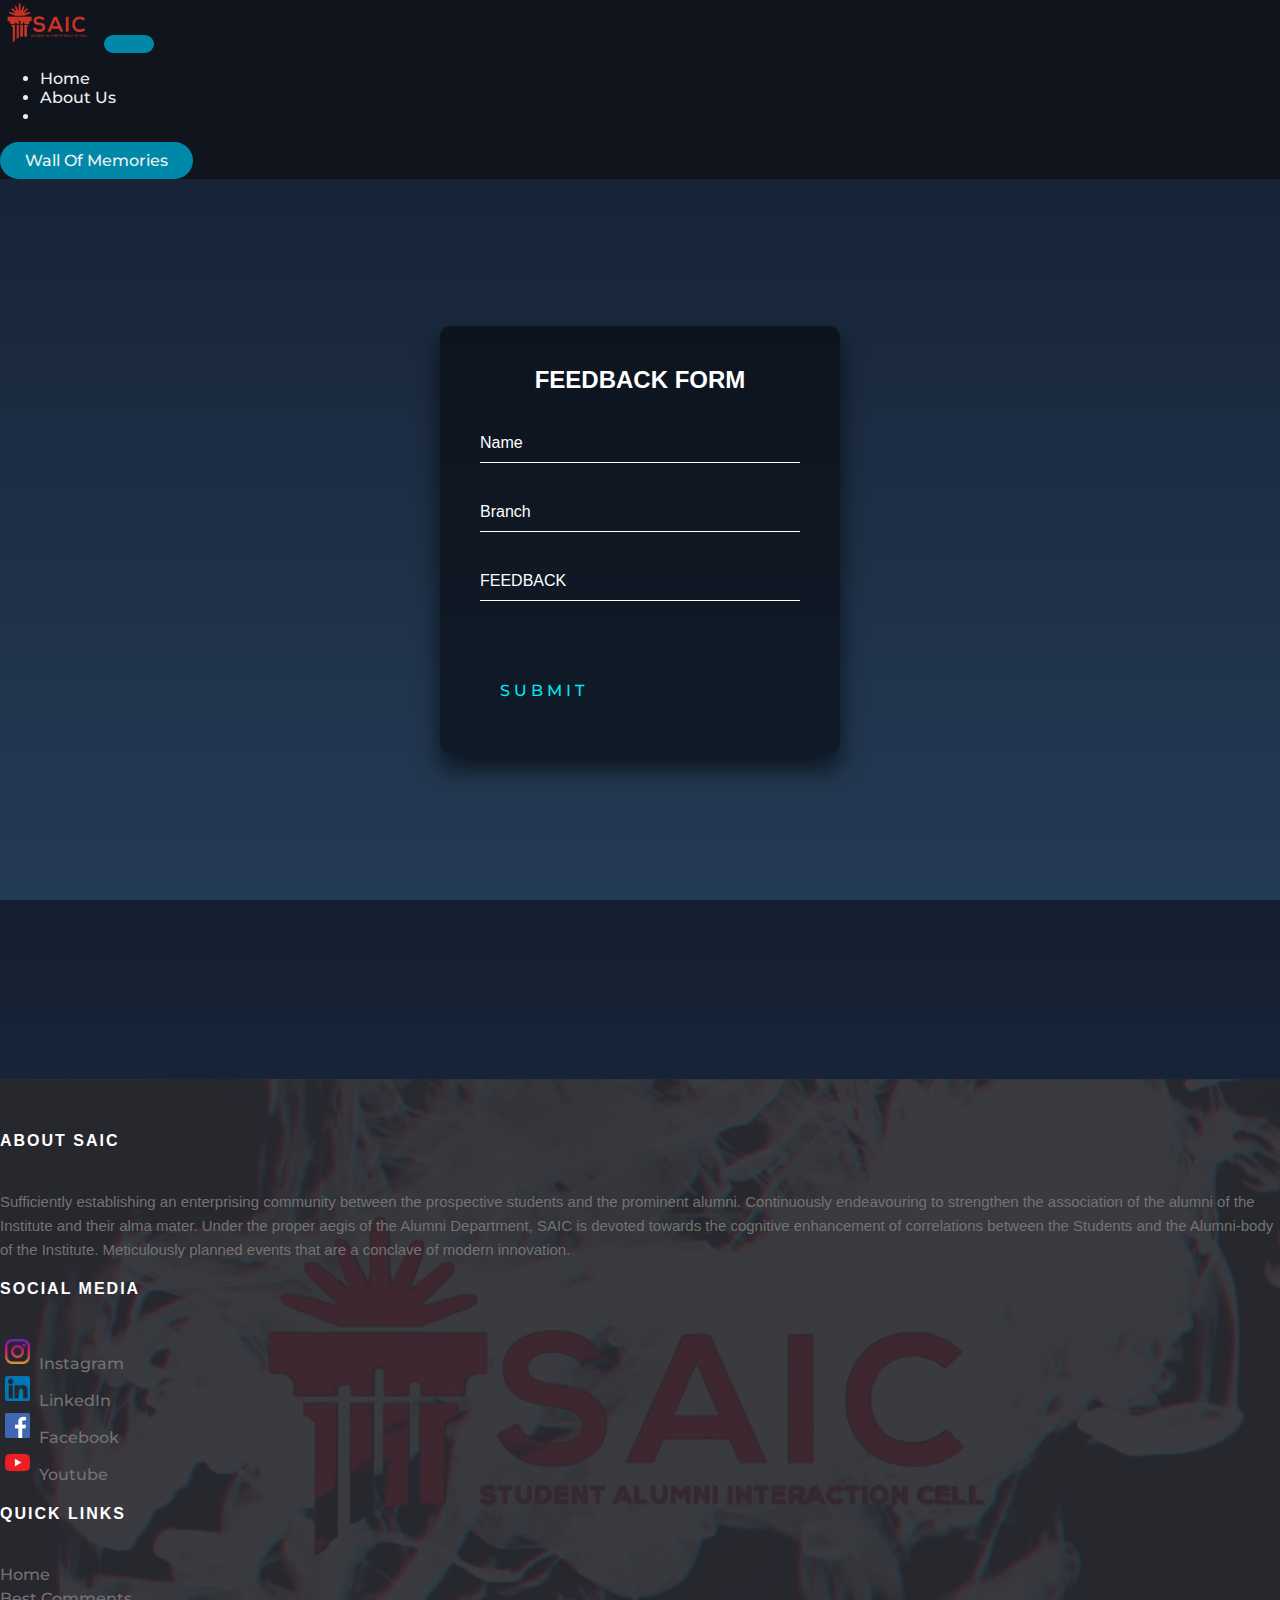
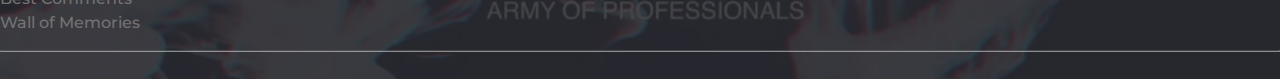
<file: index.html>
<!DOCTYPE html>
<html lang="en">
<head>
    <meta charset="UTF-8">
    <meta http-equiv="X-UA-Compatible" content="IE=edge">
    <meta name="viewport" content="width=device-width, initial-scale=1.0">
    <link rel="stylesheet" href="./static/cmnt.css">
    <link rel="stylesheet" href="./static/footer.css">
    <link rel="stylesheet" href="./static/main.css">
    <link href="https://cdn.jsdelivr.net/npm/bootstrap@5.0.0/dist/css/bootstrap.min.css" rel="stylesheet" integrity="sha384-wEmeIV1mKuiNpC+IOBjI7aAzPcEZeedi5yW5f2yOq55WWLwNGmvvx4Um1vskeMj0" crossorigin="anonymous">
    <script src="https://code.jquery.com/jquery-3.5.1.min.js"></script>
    <title>Document</title>
</head>
<body>
      
      <!--NavBar-->
      <nav id="navbar" class="navbar navbar-expand-lg navbar-dark " style="background-color:#10141c;">
        <div class="container-fluid">

          <a class="navbar-brand" href="#">
            <img src="./media/saic logo.png" alt="SAIC Logo" width="100" height="44">
          </a>

          <!--<a class="navbar-brand" href="#">Navbar</a>-->
          <button class="navbar-toggler" type="button" data-bs-toggle="collapse" data-bs-target="#navbarSupportedContent" aria-controls="navbarSupportedContent" aria-expanded="false" aria-label="Toggle navigation">
            <span class="navbar-toggler-icon"></span>
          </button>
          <div class="collapse navbar-collapse" id="navbarSupportedContent">
            <ul class="navbar-nav me-auto mb-2 mb-lg-0">
              <li class="nav-item">
                <a class="nav-link active" aria-current="page" href="#">Home</a>
              </li>
              <li class="nav-item">
                <a class="nav-link" href="#">About Us</a>
              </li>
              <!--<li class="nav-item dropdown">
                <a class="nav-link dropdown-toggle" href="#" id="navbarDropdown" role="button" data-bs-toggle="dropdown" aria-expanded="false">
                  Dropdown
                </a>
                <ul class="dropdown-menu" aria-labelledby="navbarDropdown">
                  <li><a class="dropdown-item" href="#">Action</a></li>
                  <li><a class="dropdown-item" href="#">Another action</a></li>
                  <li><hr class="dropdown-divider"></li>
                  <li><a class="dropdown-item" href="#">Something else here</a></li>
                </ul>
              </li>-->
              <li class="nav-item">
                <!--<a class="nav-link disabled" href="#" tabindex="-1" aria-disabled="true">Disabled</a>-->
              </li>
            </ul>

            <!--Navbar button-->
            <header>
              <!-- <img class ="logo" src="https://lh3.googleusercontent.com/proxy/gZfCpqOAxydxDRHksryanlMJJ2ZTJ8ZaGyJEDFiYdD5x3AKYdMIkarPQzulG-eiC7MJS8bG_Yn4dET0qBp4Ajg" alt=""> -->
              <A class="cta" href=""><button>Wall Of Memories</button></A>
            </header>
            <!--<button class="btn btn-outline-danger" type="submit">Wall Of Memories</button>-->
          </div>
        </div>
      </nav>
      
      <!--Title-->
      <div class="title">
        <h1>SAIC</h1>
      </div>


    <!--Form-->
    <div class="login-box">
        <h2>FEEDBACK FORM</h2>
        <form>
          <div class="user-box">
            <input type="text" name="" required="">
            <label>Name</label>
          </div>
          <div class="user-box">
            <input type="password" name="" required="">
            <label>Branch</label>
          </div>
          <div class="user-box">
           <input type="text" name=" " required="">

          <!--<textarea name="feedback" id="" cols="30" rows="10" style="background-color: transparent;"></textarea>-->
          <label>FEEDBACK</label>
          </div>
          <a href="#">
            <span></span>
            <span></span>
            <span></span>
            <span></span>
            Submit
          </a>
        </form>
      </div>


      <!--Special comments
      <div class="container">
        <ul class="cards">
  
          <li class="card">
            <h1>Comment Card 1 </h1>
            
            <p>Lorem ipsum dolor sit amet, consectetur adipiscing elit. Praesent bibendum, lorem vel tincidunt imperdiet, nibh elit laoreet felis, a bibendum nisl tortor non orci. Donec pretium fermentum felis, quis aliquet est rutrum ut. Integer quis massa ut lacus viverra pharetra in eu lacus. Aliquam tempus odio adipiscing diam pellentesque rhoncus. Curabitur a bibendum est. Mauris vehicula cursus risus id luctus. Curabitur accumsan venenatis nibh, non egestas ipsum vulputate ac. Vivamus consectetur dolor sit amet enim aliquet eu scelerisque ipsum hendrerit. Donec lobortis suscipit vestibulum. Nullam luctus pellentesque risus in ullamcorper. Nam neque nunc, mattis vitae ornare ut, feugiat a erat. Ut tempus iaculis augue vel pellentesque.</p>
          </li>
          <li class="card">
            <h1>Comment Card 2 </h1>
        
            <p>Vestibulum nunc massa, gravida quis porta nec, feugiat id metus. Nunc ac arcu dolor, quis vestibulum leo. Cras viverra mollis ipsum, non rhoncus lectus aliquam et. Morbi faucibus purus sit amet lacus aliquet elementum. Donec sit amet posuere enim. Cras in eros id tortor fringilla ultricies. Mauris faucibus ullamcorper velit, pulvinar varius odio eleifend eu. Quisque id odio metus. Morbi adipiscing ultricies posuere. Pellentesque elementum porttitor eros in molestie. Maecenas ut leo quis nisi tempor tincidunt.</p>
          </li>
          <li class="card">
            <h1>Comment Card 3</h1>
        
            <p>Donec nunc ligula, vulputate quis mollis eu, interdum quis libero. Donec nulla ante, facilisis sit amet vulputate at, tincidunt a velit. Maecenas vestibulum, nulla sed tincidunt viverra, lorem turpis aliquam urna, ut pretium orci purus consequat augue. Etiam a enim orci, vitae pulvinar odio. In elit urna, tincidunt a pellentesque et, scelerisque at nibh. Sed nec est sapien. Aliquam ullamcorper eros eu quam ultrices vel faucibus eros interdum. Etiam mattis eleifend sapien, eu iaculis massa feugiat sed. Aliquam erat volutpat. Vivamus facilisis ultricies eros, a pretium purus mollis id. Sed dapibus elit ut neque rutrum dignissim. Nulla eros nisl, venenatis quis rhoncus sit amet, molestie nec nisl. Pellentesque vel neque sapien, et sagittis nulla.</p>
        
          </li>
          <li class="card">
            <h1>Comment Card 4</h1>
        
            <p>Donec nunc ligula, vulputate quis mollis eu, interdum quis libero. Donec nulla ante, facilisis sit amet vulputate at, tincidunt a velit. Maecenas vestibulum, nulla sed tincidunt viverra, lorem turpis aliquam urna, ut pretium orci purus consequat augue. Etiam a enim orci, vitae pulvinar odio. In elit urna, tincidunt a pellentesque et, scelerisque at nibh. Sed nec est sapien. Aliquam ullamcorper eros eu quam ultrices vel faucibus eros interdum. Etiam mattis eleifend sapien, eu iaculis massa feugiat sed. Aliquam erat volutpat. Vivamus facilisis ultricies eros, a pretium purus mollis id. Sed dapibus elit ut neque rutrum dignissim. Nulla eros nisl, venenatis quis rhoncus sit amet, molestie nec nisl. Pellentesque vel neque sapien, et sagittis nulla.</p>
        
          </li>
          
        </ul>

      </div>-->
      

      <!-- Site footer -->
      <footer class="site-footer">
        <div class="container">
          <div class="row">
            <div class="col-sm-12 col-md-6">
              <h6>About SAIC</h6>
              <p class="text-justify">Sufficiently establishing an enterprising community between the prospective students and the prominent alumni. Continuously endeavouring to strengthen the association of the alumni of the Institute and their alma mater. Under the proper aegis of the Alumni Department, SAIC is devoted towards the cognitive enhancement of correlations between the Students and the Alumni-body of the Institute. Meticulously planned events that are a conclave of modern innovation.</p>
            </div>
  
            <div class="col-xs-6 col-md-3">
              <h6>social media</h6>
              <ul class="footer-links">
                <img src="./media/instagram.png" width=25px class="instagram">
                <a href="https://www.instagram.com/saic_tiet/" class="instagram">Instagram</a>
                <br>
                <img src="./media/linkedin.png" width=25px class="linkedin">
                <a href="https://www.linkedin.com/company/student-alumni-interaction-cell/mycompany/" class="linkedin">LinkedIn</a>
                <br>
                <img src="./media/facebook.png" width=25px class="facebook">
                <a href="https://www.facebook.com/SAIC.Thapar" class="facebook">Facebook</a>
                <br>
                <img src="./media/youtube.png" width=25px class="youtube">
                <a href="https://www.youtube.com/channel/UC0L1-glSWTvDilQlILdD5qw" class="youtube">Youtube</a>
                <!--<br>
                <li><a href="http://scanfcode.com/category/java-programming-language/">Java</a></li>
                <li><a href="http://scanfcode.com/category/android/">Android</a></li>
                <li><a href="http://scanfcode.com/category/templates/">Templates</a></li>-->
              </ul>
            </div>
  
            <div class="col-xs-6 col-md-3">
              <h6>Quick Links</h6>
              <ul class="footer-links">
                <li><a href="#navbar">Home</a></li>
                <li><a href="http://scanfcode.com/contact/">Best Comments</a></li>
                <li><a href="http://scanfcode.com/contribute-at-scanfcode/">Wall of Memories</a></li>
                
              </ul>
            </div>
          </div>
          <hr>
        </div>
        <!--<div class="container">
          <div class="row">
            <div class="col-md-8 col-sm-6 col-xs-12">
              <p class="copyright-text">Copyright &copy; 2017 All Rights Reserved by 
           <a href="#">Scanfcode</a>.
              </p>
            </div>
  
            <div class="col-md-4 col-sm-6 col-xs-12">
              <ul class="social-icons">
                <li><a class="facebook" href="#"><i class="fa fa-facebook"></i></a></li>
                <li><a class="twitter" href="#"><i class="fa fa-twitter"></i></a></li>
                <li><a class="dribbble" href="#"><i class="fa fa-dribbble"></i></a></li>
                <li><a class="linkedin" href="#"><i class="fa fa-linkedin"></i></a></li>   
              </ul>
            </div>
          </div>
        </div>-->
  </footer>

      <script type="text/javascript" src="/JS/specialCmnt.js"></script>
      <script src="https://cdn.jsdelivr.net/npm/bootstrap@5.0.0/dist/js/bootstrap.bundle.min.js" integrity="sha384-p34f1UUtsS3wqzfto5wAAmdvj+osOnFyQFpp4Ua3gs/ZVWx6oOypYoCJhGGScy+8" crossorigin="anonymous"></script>
</body>
</html>
</file>
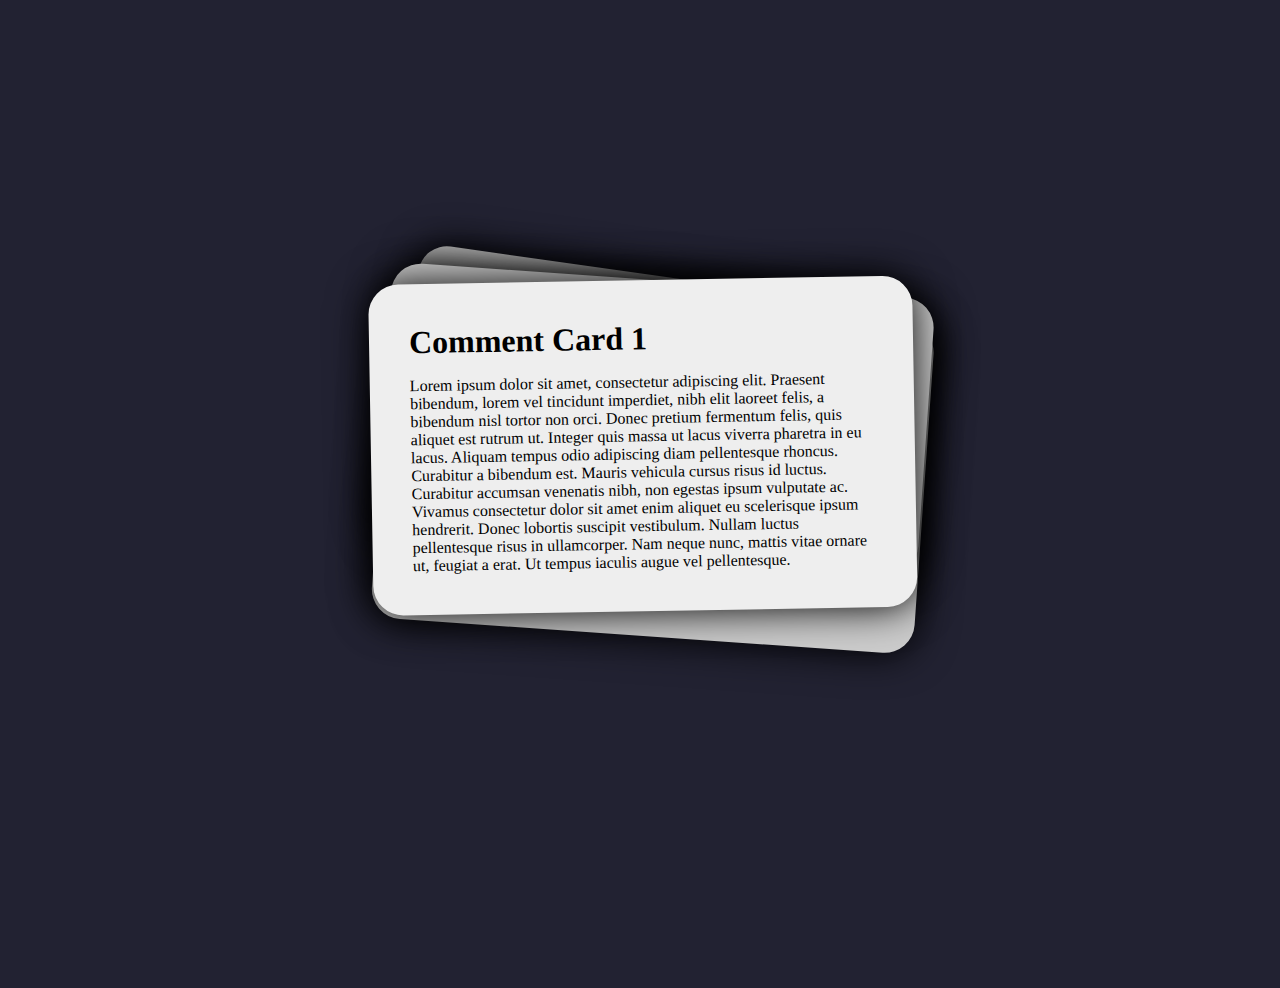
<file: cmnt.html>
<!DOCTYPE html>
<html lang="en">
<head>
    <meta charset="UTF-8">
    <meta http-equiv="X-UA-Compatible" content="IE=edge">
    <meta name="viewport" content="width=device-width, initial-scale=1.0">
    <link rel="stylesheet" href="./static/cmnt.css"> 
    <script src="https://code.jquery.com/jquery-3.5.1.min.js"></script>
    
    <title>Comment Cards</title>
</head>
<body>
    
    <ul class="cards">
  
        <li class="card">
          <h1>Comment Card 1 </h1>
          
          <p>Lorem ipsum dolor sit amet, consectetur adipiscing elit. Praesent bibendum, lorem vel tincidunt imperdiet, nibh elit laoreet felis, a bibendum nisl tortor non orci. Donec pretium fermentum felis, quis aliquet est rutrum ut. Integer quis massa ut lacus viverra pharetra in eu lacus. Aliquam tempus odio adipiscing diam pellentesque rhoncus. Curabitur a bibendum est. Mauris vehicula cursus risus id luctus. Curabitur accumsan venenatis nibh, non egestas ipsum vulputate ac. Vivamus consectetur dolor sit amet enim aliquet eu scelerisque ipsum hendrerit. Donec lobortis suscipit vestibulum. Nullam luctus pellentesque risus in ullamcorper. Nam neque nunc, mattis vitae ornare ut, feugiat a erat. Ut tempus iaculis augue vel pellentesque.</p>
        </li>
        <li class="card">
          <h1>Comment Card 2 </h1>
      
          <p>Vestibulum nunc massa, gravida quis porta nec, feugiat id metus. Nunc ac arcu dolor, quis vestibulum leo. Cras viverra mollis ipsum, non rhoncus lectus aliquam et. Morbi faucibus purus sit amet lacus aliquet elementum. Donec sit amet posuere enim. Cras in eros id tortor fringilla ultricies. Mauris faucibus ullamcorper velit, pulvinar varius odio eleifend eu. Quisque id odio metus. Morbi adipiscing ultricies posuere. Pellentesque elementum porttitor eros in molestie. Maecenas ut leo quis nisi tempor tincidunt.</p>
        </li>
        <li class="card">
          <h1>Comment Card 3</h1>
      
          <p>Donec nunc ligula, vulputate quis mollis eu, interdum quis libero. Donec nulla ante, facilisis sit amet vulputate at, tincidunt a velit. Maecenas vestibulum, nulla sed tincidunt viverra, lorem turpis aliquam urna, ut pretium orci purus consequat augue. Etiam a enim orci, vitae pulvinar odio. In elit urna, tincidunt a pellentesque et, scelerisque at nibh. Sed nec est sapien. Aliquam ullamcorper eros eu quam ultrices vel faucibus eros interdum. Etiam mattis eleifend sapien, eu iaculis massa feugiat sed. Aliquam erat volutpat. Vivamus facilisis ultricies eros, a pretium purus mollis id. Sed dapibus elit ut neque rutrum dignissim. Nulla eros nisl, venenatis quis rhoncus sit amet, molestie nec nisl. Pellentesque vel neque sapien, et sagittis nulla.</p>
      
        </li>
        <li class="card">
          <h1>Comment Card 4</h1>
      
          <p>Donec nunc ligula, vulputate quis mollis eu, interdum quis libero. Donec nulla ante, facilisis sit amet vulputate at, tincidunt a velit. Maecenas vestibulum, nulla sed tincidunt viverra, lorem turpis aliquam urna, ut pretium orci purus consequat augue. Etiam a enim orci, vitae pulvinar odio. In elit urna, tincidunt a pellentesque et, scelerisque at nibh. Sed nec est sapien. Aliquam ullamcorper eros eu quam ultrices vel faucibus eros interdum. Etiam mattis eleifend sapien, eu iaculis massa feugiat sed. Aliquam erat volutpat. Vivamus facilisis ultricies eros, a pretium purus mollis id. Sed dapibus elit ut neque rutrum dignissim. Nulla eros nisl, venenatis quis rhoncus sit amet, molestie nec nisl. Pellentesque vel neque sapien, et sagittis nulla.</p>
      
        </li>
        
      </ul>
      <script type="text/javascript" src="./JS/specialCmnt.js"></script> 
</body>
 
</html>
</file>
<file: static/cmnt.css>
.cards {
    position: relative;
    list-style-type: none;
    padding: 0;
    max-width: 34em;
    margin: 20% auto 0;
  }
  .card {
    position: absolute;
    top: 0;
    left: 0;
    z-index: 2;
    background: #ccc;
    border-radius: 30px;
    padding: 40px;
    box-shadow: 0 0 40px #000;
    transform: translateY(0) rotate(4deg) translateX(25px) scale(1);
    transform-origin: 0 0;
    transition: transform 0.6s cubic-bezier(0.8, 0.2, 0.1, 0.8) 0.1s, background 0.4s linear;
    cursor: pointer;
    -webkit-user-select: none;
       -moz-user-select: none;
        -ms-user-select: none;
            user-select: none;
  }
  .card :last-child {
    margin-bottom: 0;
  }
  .card--next {
    z-index: 5;
    transform: translateY(-25px) rotate(4deg) translateX(25px) scale(1);
  }
  .card--out {
    -webkit-animation: card-out 0.6s cubic-bezier(0.8, 0.2, 0.1, 0.8);
            animation: card-out 0.6s cubic-bezier(0.8, 0.2, 0.1, 0.8);
    transform: translateY(-50px) rotate(8deg) translateX(55px) scale(0.95);
    z-index: 1;
    background: #bbb;
  }
  @-webkit-keyframes card-out {
    0% {
      z-index: 20;
      transform: translateY(0px) rotate(-4deg);
    }
    50% {
      transform: translateY(-120%) rotate(-5deg) translateX(-40px);
    }
    80% {
      z-index: 1;
    }
    100% {
      transform: translateY(-50px) rotate(8deg) translateX(55px) scale(0.95);
    }
  }
  @keyframes card-out {
    0% {
      z-index: 20;
      transform: translateY(0px) rotate(-4deg);
    }
    50% {
      transform: translateY(-120%) rotate(-5deg) translateX(-40px);
    }
    80% {
      z-index: 1;
    }
    100% {
      transform: translateY(-50px) rotate(8deg) translateX(55px) scale(0.95);
    }
  }
  .card--current {
    cursor: auto;
    -webkit-user-select: auto;
       -moz-user-select: auto;
        -ms-user-select: auto;
            user-select: auto;
    position: relative;
    z-index: 10;
    opacity: 1;
    background: #eee;
    transform: rotate(-1deg) translateX(0%) scale(1);
  }
  h1 {
    margin: 0;
  }
  html,
  body {
    height: 100%;
  }
  body {
    padding: 40px;
    background: #222232;
  }
</file>
<file: static/footer.css>
.site-footer
{
  background-color:#26272b;
  background-image: url(/media/footer-bg1.png) ;
  background-position: center;
  background-size: cover;
  padding:45px 0 20px;
  font-size:15px;
  line-height:24px;
  color:#737373;
}
.site-footer hr
{
  border-top-color:#bbb;
  opacity:0.5
}
.site-footer hr.small
{
  margin:20px 0
}
.site-footer h6
{
  color:#fff;
  font-size:16px;
  text-transform:uppercase;
  margin-top:5px;
  letter-spacing:2px
}
.site-footer a
{
  color:#737373;
}
.site-footer a:hover
{
  color:#E5C100;
  text-decoration:none;
}
.footer-links
{
  padding-left:0;
  list-style:none
}

.footer-links li
{
  display:block
}
.footer-links a
{
  color:#737373
}

/*.footer-links a:active,.footer-links a:focus,.footer-links a:hover
{
  color:#3366cc;
  text-decoration:none;
}*/

.instagram, .linkedin, .facebook, .youtube{
  margin-left: 5px;
  margin-bottom: 5px;
}



.footer-links .instagram:active,.footer-links .instagram:focus,.footer-links .instagram:hover
{
  color:#c22e65;
  text-decoration:none;
}

.footer-links .linkedin:active,.footer-links .linkedin:focus,.footer-links .linkedin:hover
{
  color:#4267b2;
  text-decoration:none;
}

.footer-links .facebook:active,.footer-links .facebook:focus,.footer-links .facebook:hover
{
  color:#0474b4;
  text-decoration:none;
}

.footer-links .youtube:active,.footer-links .youtube:focus,.footer-links .youtube:hover
{
  color:red;
  text-decoration:none;
}

.footer-links.inline li
{
  display:inline-block
}
.site-footer .social-icons
{
  text-align:right
}
.site-footer .social-icons a
{
  width:40px;
  height:40px;
  line-height:40px;
  margin-left:6px;
  margin-right:0;
  border-radius:100%;
  background-color:#33353d
}
.copyright-text
{
  margin:0
}
@media (max-width:991px)
{
  .site-footer [class^=col-]
  {
    margin-bottom:30px
  }
}
@media (max-width:767px)
{
  .site-footer
  {
    padding-bottom:0
  }
  .site-footer .copyright-text,.site-footer .social-icons
  {
    text-align:center
  }
}
.social-icons
{
  padding-left:0;
  margin-bottom:0;
  list-style:none
}
.social-icons li
{
  display:inline-block;
  margin-bottom:4px
}
.social-icons li.title
{
  margin-right:15px;
  text-transform:uppercase;
  color:#96a2b2;
  font-weight:700;
  font-size:13px
}
.social-icons a{
  background-color:#eceeef;
  color:#818a91;
  font-size:16px;
  display:inline-block;
  line-height:44px;
  width:44px;
  height:44px;
  text-align:center;
  margin-right:8px;
  border-radius:100%;
  -webkit-transition:all .2s linear;
  -o-transition:all .2s linear;
  transition:all .2s linear
}
.social-icons a:active,.social-icons a:focus,.social-icons a:hover
{
  color:#fff;
  background-color:#29aafe
}
.social-icons.size-sm a
{
  line-height:34px;
  height:34px;
  width:34px;
  font-size:14px
}
.social-icons a.facebook:hover
{
  background-color:#3b5998
}
.social-icons a.twitter:hover
{
  background-color:#00aced
}
.social-icons a.linkedin:hover
{
  background-color:#007bb6
}
.social-icons a.dribbble:hover
{
  background-color:#ea4c89
}
@media (max-width:767px)
{
  .social-icons li.title
  {
    display:block;
    margin-right:0;
    font-weight:600
  }
}
</file>
<file: static/main.css>
@import url('https://fonts.googleapis.com/css?family=Montserrat');
@import url('https://fonts.googleapis.com/css2?family=Montserrat&display=swap');
body {
	background-color: #111;
}

.title {
	font-family: "Montserrat";
	text-align: center;
	color: #FFF;
	display: flex;
	flex-direction: column;
	align-items: center;
	justify-content: center;
	height: 100vh;
	letter-spacing: 10px;

}

h1 {
	background-image: url(https://media.giphy.com/media/26BROrSHlmyzzHf3i/giphy.gif);
	background-size: cover;
	color: transparent;
	-moz-background-clip: text;
	-webkit-background-clip: text;
	text-transform: uppercase;
	font-size: 120px;
	line-height: .75;
	margin: 10px 0;
}

/*Navbar button*/
li,a,button{

  font-family: 'Montserrat', sans-serif;
  font-weight: 500;
  font-size: 16px;
  color: #edf0f1;
  text-decoration: none;
}

button{
  padding: 9px 25px;
  background-color: rgba(0,136,169,1);
  border:none;
  border-radius: 50px!important;
  cursor: pointer;
  transition: all 0.3s ease 0s;

}

button :hover{
  background-color: rgba(0,136,169,1);
}

/* styling my button */

.white-mode {
	text-decoration: none;
	padding: 7px 10px;
	background-color: #122;
	border-radius: 3px;
	color: #FFF;
	transition: .35s ease-in-out;
	position: absolute;
	left: 15px;
	bottom: 15px;
	font-family: "Montserrat";
}

.white-mode:hover {
	background-color: #FFF;
	color: #122;
}

html {
    height: 100%;
  }
  body {
    margin:0;
    padding:0;
    font-family: sans-serif;
    background: linear-gradient(#141e30, #243b55);
  }
  
  .login-box {
    position: absolute;
    top: 60%; /*50% earlier*/
    left: 50%;
    width: 400px;
    padding: 40px;
    transform: translate(-50%, -50%);
    background: rgba(0,0,0,.5);
    box-sizing: border-box;
    box-shadow: 0 15px 25px rgba(0,0,0,.6);
    border-radius: 10px;
  }
  
  .login-box h2 {
    margin: 0 0 30px;
    padding: 0;
    color: #fff;
    text-align: center;
  }
  
  .login-box .user-box {
    position: relative;
  }
  
  .login-box .user-box input {
    width: 100%;
    padding: 10px 0;
    font-size: 16px;
    color: #fff;
    margin-bottom: 30px;
    border: none;
    border-bottom: 1px solid #fff;
    outline: none;
    background: transparent;
  }
  .login-box .user-box label {
    position: absolute;
    top:0;
    left: 0;
    padding: 10px 0;
    font-size: 16px;
    color: #fff;
    pointer-events: none;
    transition: .5s;
  }

  .login-box .text-box label{
    position: absolute;
    top: 220px;
    left: 40px;
    padding: 10px 0;
    font-size: 16px;
    color: #fff;
    pointer-events: none;
    transition: .5s;

  }

  
  
  .login-box .user-box input:focus ~ label,
  .login-box .user-box input:valid ~ label {
    top: -20px;
    left: 0;
    color: #03e9f4;
    font-size: 12px;
  }
  
  .login-box form a {
    position: relative;
    display: inline-block;
    padding: 10px 20px;
    color: #03e9f4;
    font-size: 16px;
    text-decoration: none;
    text-transform: uppercase;
    overflow: hidden;
    transition: .5s;
    margin-top: 40px;
    letter-spacing: 4px
  }
  
  .login-box a:hover {
    background: #03e9f4;
    color: #fff;
    border-radius: 5px;
    box-shadow: 0 0 5px #03e9f4,
                0 0 25px #03e9f4,
                0 0 50px #03e9f4,
                0 0 100px #03e9f4;
  }
  
  .login-box a span {
    position: absolute;
    display: block;
  }
  
  .login-box a span:nth-child(1) {
    top: 0;
    left: -100%;
    width: 100%;
    height: 2px;
    background: linear-gradient(90deg, transparent, #03e9f4);
    animation: btn-anim1 1s linear infinite;
  }
  
  @keyframes btn-anim1 {
    0% {
      left: -100%;
    }
    50%,100% {
      left: 100%;
    }
  }
  
  .login-box a span:nth-child(2) {
    top: -100%;
    right: 0;
    width: 2px;
    height: 100%;
    background: linear-gradient(180deg, transparent, #03e9f4);
    animation: btn-anim2 1s linear infinite;
    animation-delay: .25s
  }
  
  @keyframes btn-anim2 {
    0% {
      top: -100%;
    }
    50%,100% {
      top: 100%;
    }
  }
  
  .login-box a span:nth-child(3) {
    bottom: 0;
    right: -100%;
    width: 100%;
    height: 2px;
    background: linear-gradient(270deg, transparent, #03e9f4);
    animation: btn-anim3 1s linear infinite;
    animation-delay: .5s
  }
  
  @keyframes btn-anim3 {
    0% {
      right: -100%;
    }
    50%,100% {
      right: 100%;
    }
  }
  
  .login-box a span:nth-child(4) {
    bottom: -100%;
    left: 0;
    width: 2px;
    height: 100%;
    background: linear-gradient(360deg, transparent, #03e9f4);
    animation: btn-anim4 1s linear infinite;
    animation-delay: .75s
  }

 
  @keyframes btn-anim4 
  {
    0% {
      bottom: -100%;
    }
    50%,100% {
      bottom: 100%;
    }
  }
</file>
